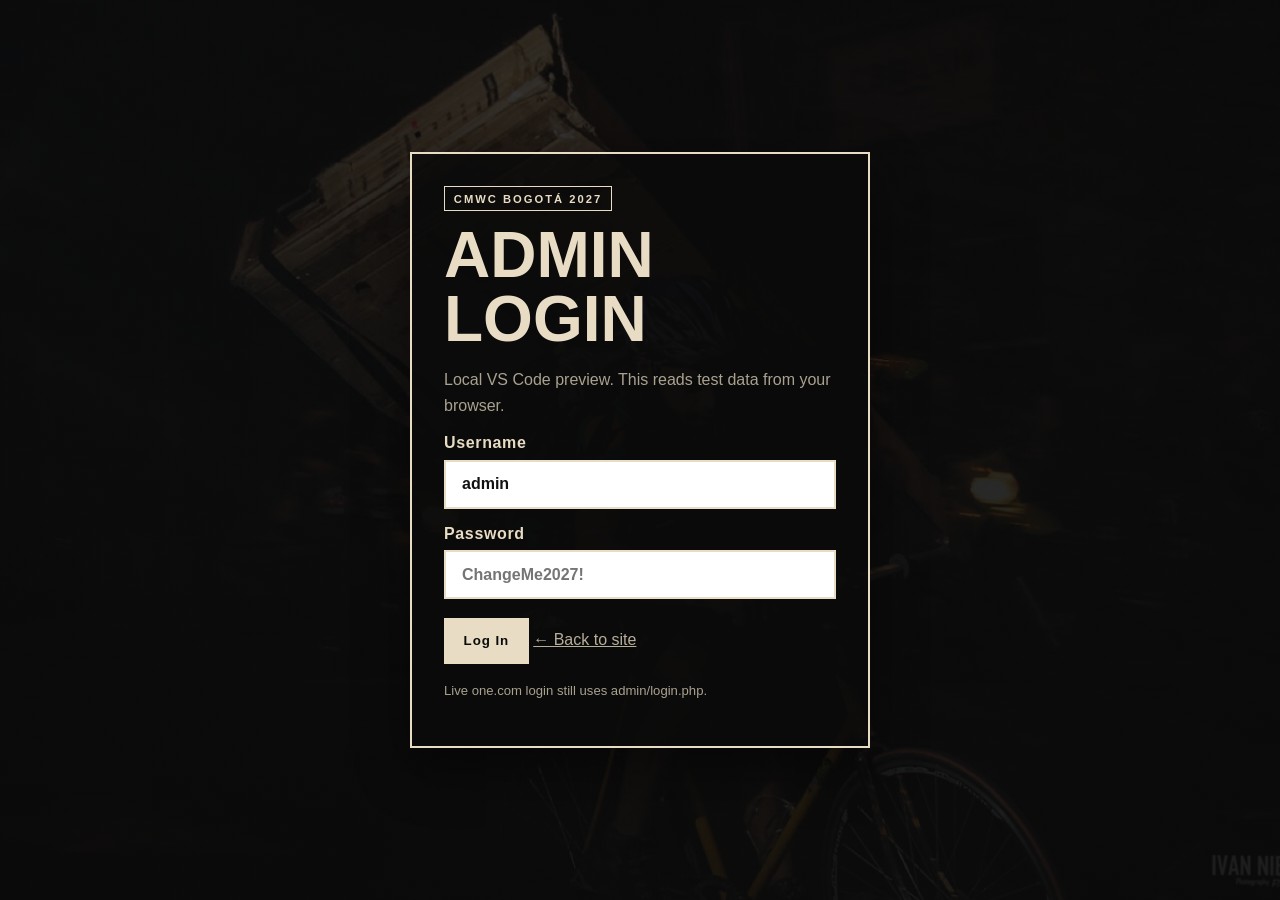
<file: admin/local-dashboard.html>
<!doctype html>
<html lang="en">
<head>
<meta name="robots" content="noindex,nofollow,noarchive">
  <meta charset="utf-8">
  <meta name="viewport" content="width=device-width, initial-scale=1">
  <title>CMWC Local Admin Dashboard</title>
  <link rel="stylesheet" href="admin.css">
</head>
<body class="admin-body">
  <header class="admin-header">
    <div>
      <p class="eyebrow">CMWC Bogotá 2027</p>
      <h1>Local Admin Dashboard</h1>
      <p class="muted">VS Code preview data saved in this browser only.</p>
    </div>
    <nav>
      <a href="../index.html">View site</a>
      <a href="#" id="logout-link">Log out</a>
    </nav>
  </header>

  <main class="dashboard-wrap">
    <section class="stat-grid" id="stat-grid"></section>

    <section class="table-card">
      <div class="table-card-head">
        <div>
          <h2 id="table-title">Race Signups</h2>
          <p class="muted">Newest local test submissions are shown first.</p>
        </div>
        <button class="download-btn" id="download-csv" type="button">Download CSV</button>
      </div>
      <div id="traffic-summary"></div>
      <div id="table-output"></div>
    </section>
  </main>

  <script>
    if (sessionStorage.getItem('cmwc_local_admin_logged_in') !== 'true') {
      window.location.href = 'local-login.html';
    }

    const datasets = {
      riders: { title: 'Race Signups', key: 'wbmc_signups' },
      volunteers: { title: 'Volunteer Signups', key: 'cmwc_volunteer_signups' },
      sponsors: { title: 'Sponsor Applications', key: 'cmwc_sponsor_applications' },
      traffic: { title: 'Site Traffic', key: 'cmwc_site_traffic' }
    };

    let active = new URLSearchParams(window.location.search).get('type') || 'riders';
    if (!datasets[active]) active = 'riders';

    function read(key) {
      try { return JSON.parse(localStorage.getItem(key) || '[]'); }
      catch { return []; }
    }

    function h(value) {
      return String(value ?? '').replace(/[&<>"']/g, ch => ({'&':'&amp;','<':'&lt;','>':'&gt;','"':'&quot;',"'":'&#039;'}[ch]));
    }

    function normalizeRows(rows) {
      return rows.map(row => ({ ...row })).reverse();
    }

    function getHeaders(rows) {
      const priority = ['timestamp','name','email','country','city','messengerNumber','category','foodPreference','foodPreferences','foodOther','foodNotes','volunteerName','volunteerEmail','volunteerCity','volunteerRole','volunteerAvailability','sponsorCompany','sponsorContact','sponsorEmail','sponsorLevel','path','title','referrer','session_id'];
      const all = new Set();
      rows.forEach(row => Object.keys(row || {}).forEach(k => all.add(k)));
      return [...priority.filter(k => all.has(k)), ...[...all].filter(k => !priority.includes(k)).sort()];
    }

    function formatValue(key, value) {
      if (key === 'timestamp' && typeof value === 'number') return new Date(value).toLocaleString();
      return value ?? '';
    }

    function renderStats() {
      const grid = document.getElementById('stat-grid');
      grid.innerHTML = Object.entries(datasets).map(([id, info]) => {
        const count = read(info.key).length;
        return `<a class="stat-card ${id === active ? 'active' : ''}" href="?type=${id}"><span>${h(info.title)}</span><strong>${count}</strong></a>`;
      }).join('');
    }

    function renderTrafficSummary(rows) {
      const box = document.getElementById('traffic-summary');
      if (active !== 'traffic') { box.innerHTML = ''; return; }
      const sessions = new Set(rows.map(r => r.session_id).filter(Boolean));
      const today = new Date().toISOString().slice(0,10);
      const viewsToday = rows.filter(r => r.date === today).length;
      const pageCounts = {};
      rows.forEach(r => { if (r.path) pageCounts[r.path] = (pageCounts[r.path] || 0) + 1; });
      const topPages = Object.entries(pageCounts).sort((a,b)=>b[1]-a[1]).slice(0,5);
      box.innerHTML = `
        <div class="traffic-summary-grid">
          <div class="mini-stat"><span>Total page views</span><strong>${rows.length}</strong></div>
          <div class="mini-stat"><span>Unique sessions</span><strong>${sessions.size}</strong></div>
          <div class="mini-stat"><span>Views today</span><strong>${viewsToday}</strong></div>
          <div class="mini-stat"><span>Latest visit</span><strong>${rows[0]?.timestamp || 'None yet'}</strong></div>
        </div>
        ${topPages.length ? `<div class="top-pages-box"><h3>Top pages</h3><ol>${topPages.map(([p,c]) => `<li><span>${h(p)}</span><strong>${c}</strong></li>`).join('')}</ol></div>` : ''}
      `;
    }

    function renderTable() {
      const rows = normalizeRows(read(datasets[active].key));
      document.getElementById('table-title').textContent = datasets[active].title;
      renderTrafficSummary(rows);
      const output = document.getElementById('table-output');
      if (!rows.length) {
        output.innerHTML = '<div class="empty-state">No local test records yet. Go back to the site and submit a form.</div>';
        return;
      }
      const headers = getHeaders(rows);
      output.innerHTML = `<div class="table-scroll"><table><thead><tr>${headers.map(hd => `<th>${h(hd.replaceAll('_',' '))}</th>`).join('')}</tr></thead><tbody>${rows.map(row => `<tr>${headers.map(hd => `<td>${h(formatValue(hd, row[hd]))}</td>`).join('')}</tr>`).join('')}</tbody></table></div>`;
    }

    function toCsv(rows) {
      const headers = getHeaders(rows);
      const escape = value => '"' + String(value ?? '').replaceAll('"','""') + '"';
      return [headers.map(escape).join(','), ...rows.map(row => headers.map(hd => escape(formatValue(hd, row[hd]))).join(','))].join('\n');
    }

    document.getElementById('download-csv').addEventListener('click', () => {
      const rows = normalizeRows(read(datasets[active].key));
      const blob = new Blob([toCsv(rows)], { type: 'text/csv' });
      const a = document.createElement('a');
      a.href = URL.createObjectURL(blob);
      a.download = `${active}-local-preview.csv`;
      a.click();
      URL.revokeObjectURL(a.href);
    });

    document.getElementById('logout-link').addEventListener('click', (e) => {
      e.preventDefault();
      sessionStorage.removeItem('cmwc_local_admin_logged_in');
      window.location.href = 'local-login.html';
    });

    renderStats();
    renderTable();
  </script>
</body>
</html>
</file>
<file: admin/admin.css>
:root {
  --beige: #E8DCC4;
  --beige-dark: #C9B98E;
  --black: #0A0A0A;
  --panel: rgba(10,10,10,.84);
}
* { box-sizing: border-box; }
body.admin-body {
  margin: 0;
  min-height: 100vh;
  font-family: Arial, sans-serif;
  color: var(--beige);
  background:
    linear-gradient(rgba(10,10,10,.82), rgba(10,10,10,.92)),
    url('../images/Imagen_1.png') center/cover fixed;
}
a { color: inherit; }
.login-wrap {
  min-height: 100vh;
  display: grid;
  place-items: center;
  padding: 1.25rem;
}
.login-card, .table-card, .stat-card, .admin-header {
  border: 2px solid var(--beige);
  background: var(--panel);
  box-shadow: 0 20px 50px rgba(0,0,0,.45);
}
.login-card {
  width: min(460px, 100%);
  padding: 2rem;
}
.eyebrow {
  display: inline-block;
  margin: 0 0 .75rem;
  padding: .35rem .55rem;
  border: 1px solid var(--beige);
  font-size: .7rem;
  font-weight: 800;
  letter-spacing: .18em;
  text-transform: uppercase;
}
h1, h2 { margin: 0 0 .8rem; line-height: 1; text-transform: uppercase; }
h1 { font-size: clamp(2rem, 5vw, 4rem); }
h2 { font-size: clamp(1.7rem, 4vw, 3rem); }
.muted { color: rgba(232,220,196,.72); line-height: 1.6; }
label { display: block; margin: 1rem 0; font-weight: 800; letter-spacing: .04em; }
input, textarea {
  width: 100%;
  margin-top: .45rem;
  padding: .85rem 1rem;
  border: 2px solid var(--beige);
  background: #fff;
  color: #111;
  font: inherit;
}
button, .download-btn {
  display: inline-block;
  border: 2px solid var(--beige);
  background: var(--beige);
  color: var(--black);
  padding: .85rem 1.1rem;
  font-weight: 900;
  letter-spacing: .07em;
  text-decoration: none;
  cursor: pointer;
}
button:hover, .download-btn:hover { background: #fff; }
.alert {
  margin: 1rem 0;
  padding: .8rem;
  background: #7b1111;
  color: #fff;
  border: 1px solid #ffb3b3;
}
.back-link { display: inline-block; margin-top: 1rem; color: rgba(232,220,196,.78); }
.admin-header {
  margin: 1rem;
  padding: 1.2rem;
  display: flex;
  justify-content: space-between;
  gap: 1rem;
  align-items: center;
}
.admin-header nav { display: flex; gap: .75rem; flex-wrap: wrap; }
.admin-header nav a {
  border: 1px solid var(--beige);
  padding: .65rem .8rem;
  text-decoration: none;
  font-weight: 800;
}
.dashboard-wrap { padding: 0 1rem 2rem; }
.stat-grid {
  display: grid;
  grid-template-columns: repeat(auto-fit, minmax(180px, 1fr));
  gap: .9rem;
  margin-bottom: 1rem;
}
.stat-card {
  padding: 1rem;
  text-decoration: none;
}
.stat-card.active, .stat-card:hover { background: rgba(232,220,196,.12); }
.stat-card span { display: block; color: rgba(232,220,196,.75); font-weight: 800; }
.stat-card strong { display: block; margin-top: .4rem; font-size: 2.4rem; }
.table-card { padding: 1rem; }
.table-card-head {
  display: flex;
  justify-content: space-between;
  gap: 1rem;
  align-items: center;
  margin-bottom: 1rem;
}
.table-scroll { overflow-x: auto; border: 1px solid rgba(232,220,196,.3); }
table { border-collapse: collapse; width: 100%; min-width: 900px; }
th, td {
  border-bottom: 1px solid rgba(232,220,196,.2);
  padding: .75rem;
  text-align: left;
  vertical-align: top;
}
th {
  background: rgba(232,220,196,.12);
  text-transform: uppercase;
  font-size: .78rem;
  letter-spacing: .07em;
}
td { color: rgba(232,220,196,.92); }
.empty-state {
  padding: 2rem;
  text-align: center;
  border: 1px dashed rgba(232,220,196,.5);
  color: rgba(232,220,196,.72);
}
@media (max-width: 700px) {
  .admin-header, .table-card-head { flex-direction: column; align-items: flex-start; }
}


.traffic-summary-grid {
  display: grid;
  grid-template-columns: repeat(auto-fit, minmax(170px, 1fr));
  gap: .75rem;
  margin: 1rem 0;
}
.mini-stat {
  border: 1px solid rgba(232,220,196,.35);
  background: rgba(232,220,196,.07);
  padding: .9rem;
}
.mini-stat span {
  display: block;
  color: rgba(232,220,196,.72);
  font-size: .78rem;
  font-weight: 800;
  letter-spacing: .06em;
  text-transform: uppercase;
}
.mini-stat strong {
  display: block;
  margin-top: .35rem;
  font-size: 1.4rem;
  overflow-wrap: anywhere;
}
.top-pages-box {
  border: 1px solid rgba(232,220,196,.3);
  margin: 1rem 0;
  padding: 1rem;
  background: rgba(10,10,10,.35);
}
.top-pages-box h3 { margin: 0 0 .75rem; text-transform: uppercase; }
.top-pages-box ol { margin: 0; padding-left: 1.25rem; }
.top-pages-box li { margin: .4rem 0; }
.top-pages-box li span { overflow-wrap: anywhere; }
.top-pages-box li strong { float: right; margin-left: 1rem; }

/* Payment management */
.payment-summary-grid{display:grid;grid-template-columns:repeat(auto-fit,minmax(170px,1fr));gap:.75rem;margin-bottom:1rem}
.payment-summary-grid a{text-decoration:none}
.payment-filters{display:flex;gap:.6rem;flex-wrap:wrap;margin:1rem 0}
.payment-filters a,.payment-form button{color:#0a0a0a;background:#e8dcc4;padding:.55rem .8rem;text-decoration:none;border:0;font-weight:bold;cursor:pointer}
.payment-form{display:flex;gap:.5rem;align-items:center;min-width:275px}
.payment-form select{padding:.55rem;background:#fff;color:#111;border:1px solid #c9b98e;max-width:175px}
.payment-notice{padding:.8rem;border:1px solid #9fd2a4}.payment-error{padding:.8rem;border:1px solid #dd7f7f}
</file>
